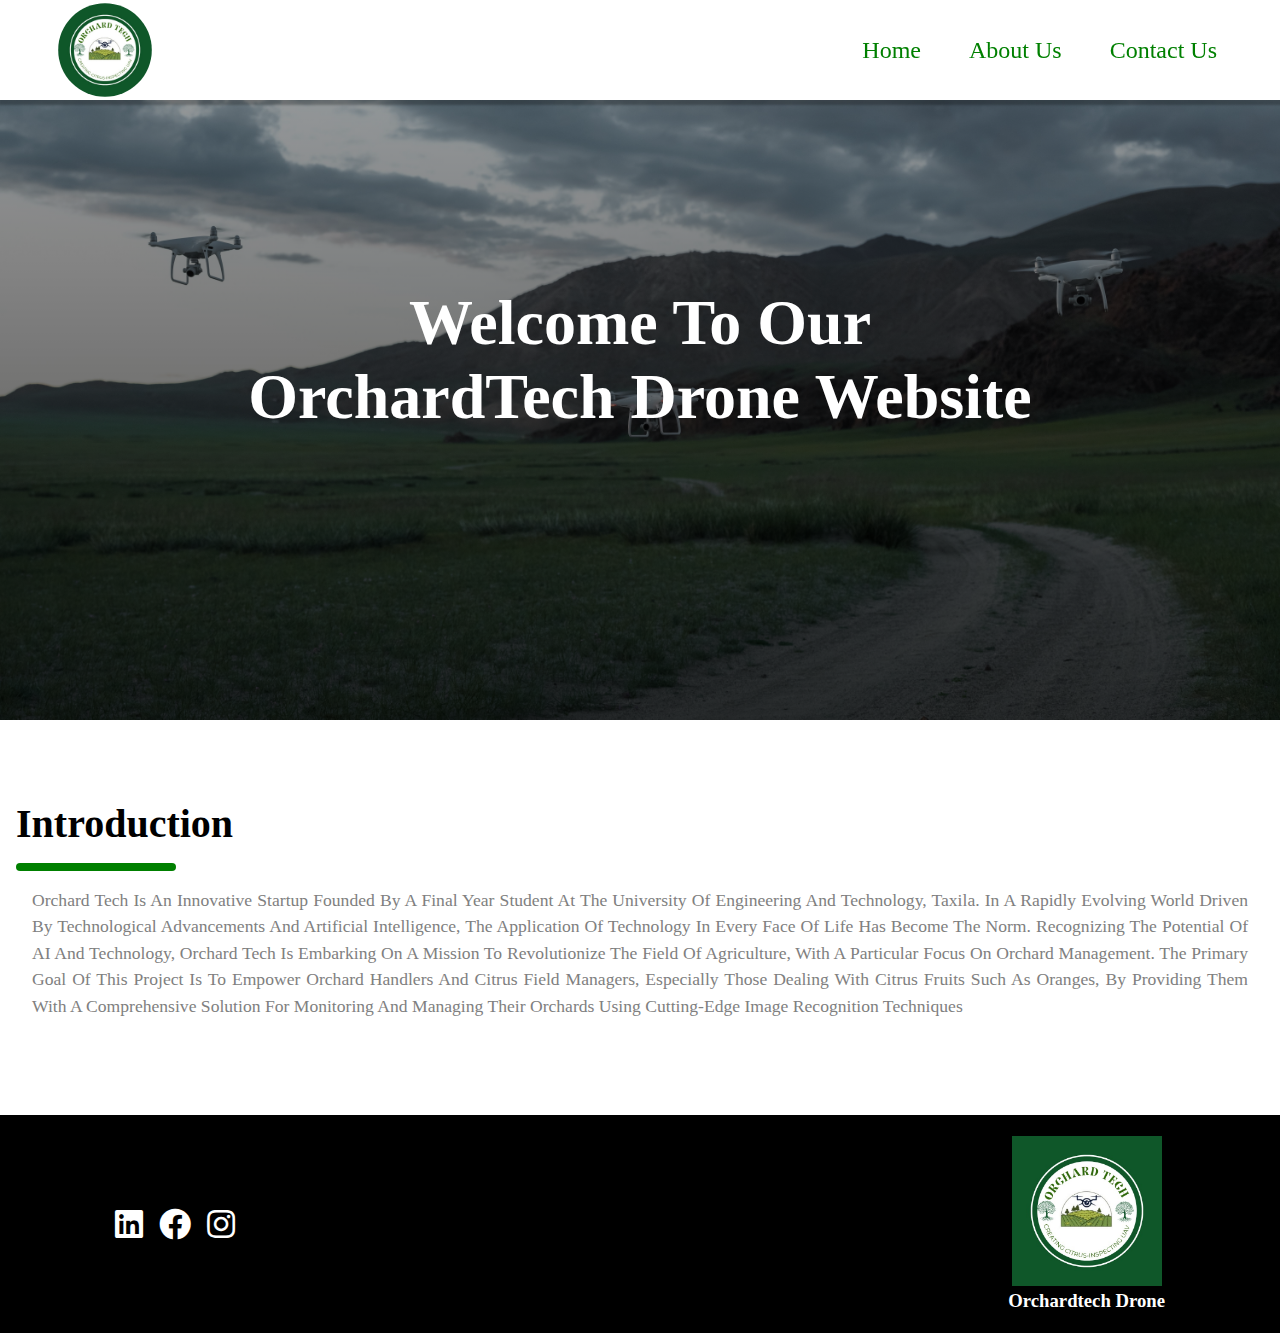
<file: index.html>
<!DOCTYPE html>
<html lang="en">
  <head>
    <meta charset="UTF-8" />
    <meta name="viewport" content="width=device-width, initial-scale=1.0" />
    <title>orchardTech</title>
    <!-- font-awesome -->
    <link
      rel="stylesheet"
      href="https://cdnjs.cloudflare.com/ajax/libs/font-awesome/5.14.0/css/all.min.css"
    />

    <!-- styles -->
    <link rel="stylesheet" href="style.css" />
  </head>
  <body>
    <nav>
      <div class="nav-center">
        <!-- nav header -->
        <div class="nav-header">
          <img src="./images/logo.jpeg" class="logo" alt="logo" />
          <button class="nav-toggle">
            <i class="fas fa-bars"></i>
          </button>
        </div>
        <!-- links -->
        <ul class="links">
          <li>
            <a href="index.html">home</a>
          </li>
          <li>
            <a href="about.html">about us</a>
          </li>
          <li>
            <a href="contact.html">contact us</a>
          </li>
        </ul>
        <!-- social media -->
      </div>
    </nav>
    <section class="drone-hero">
      <div class="hero-center">
        <h2>
          Welcome to our <br />
          orchardTech drone website
        </h2>
      </div>
    </section>
    <!-- ================ -->
    <section class="intro">
      <div class="title">
        <h1>Introduction</h1>
        <div class="underline"></div>
        <div class="intro-center">
          <p style="text-align: justify;">
            Orchard Tech is an innovative startup founded by a final year
            student at the University of Engineering and Technology, Taxila. In
            a rapidly evolving world driven by technological advancements and
            artificial intelligence, the application of technology in every face
            of life has become the norm. Recognizing the potential of AI and
            technology, Orchard Tech is embarking on a mission to revolutionize
            the field of agriculture, with a particular focus on orchard
            management. The primary goal of this project is to empower orchard
            handlers and citrus field managers, especially those dealing with
            citrus fruits such as oranges, by providing them with a
            comprehensive solution for monitoring and managing their orchards
            using cutting-edge image recognition techniques
          </p>
        </div>
      </div>
    </section>
    <footer>
      <div class="foot-center">
        <article class="foot-info">
          <img src="./images/logo.jpeg" class="foot-img" />
          <h3>orchardtech drone</h3>
        </article>
        <article class="link">
          <a href="https://www.linkedin.com/company/100763857/"
            ><i class="fab fa-linkedin"></i
          ></a>
          <a
            href="https://www.facebook.com/profile.php?id=61552646963998&mibextid=ZbWKwL"
            ><i class="fab fa-facebook"></i
          ></a>
          <a href="https://www.instagram.com/orchard_tech/"
            ><i class="fab fa-instagram"></i
          ></a>
        </article>
      </div>
    </footer>
    <!-- javascript -->
    <script src="app.js"></script>
  </body>
</html>
</file>
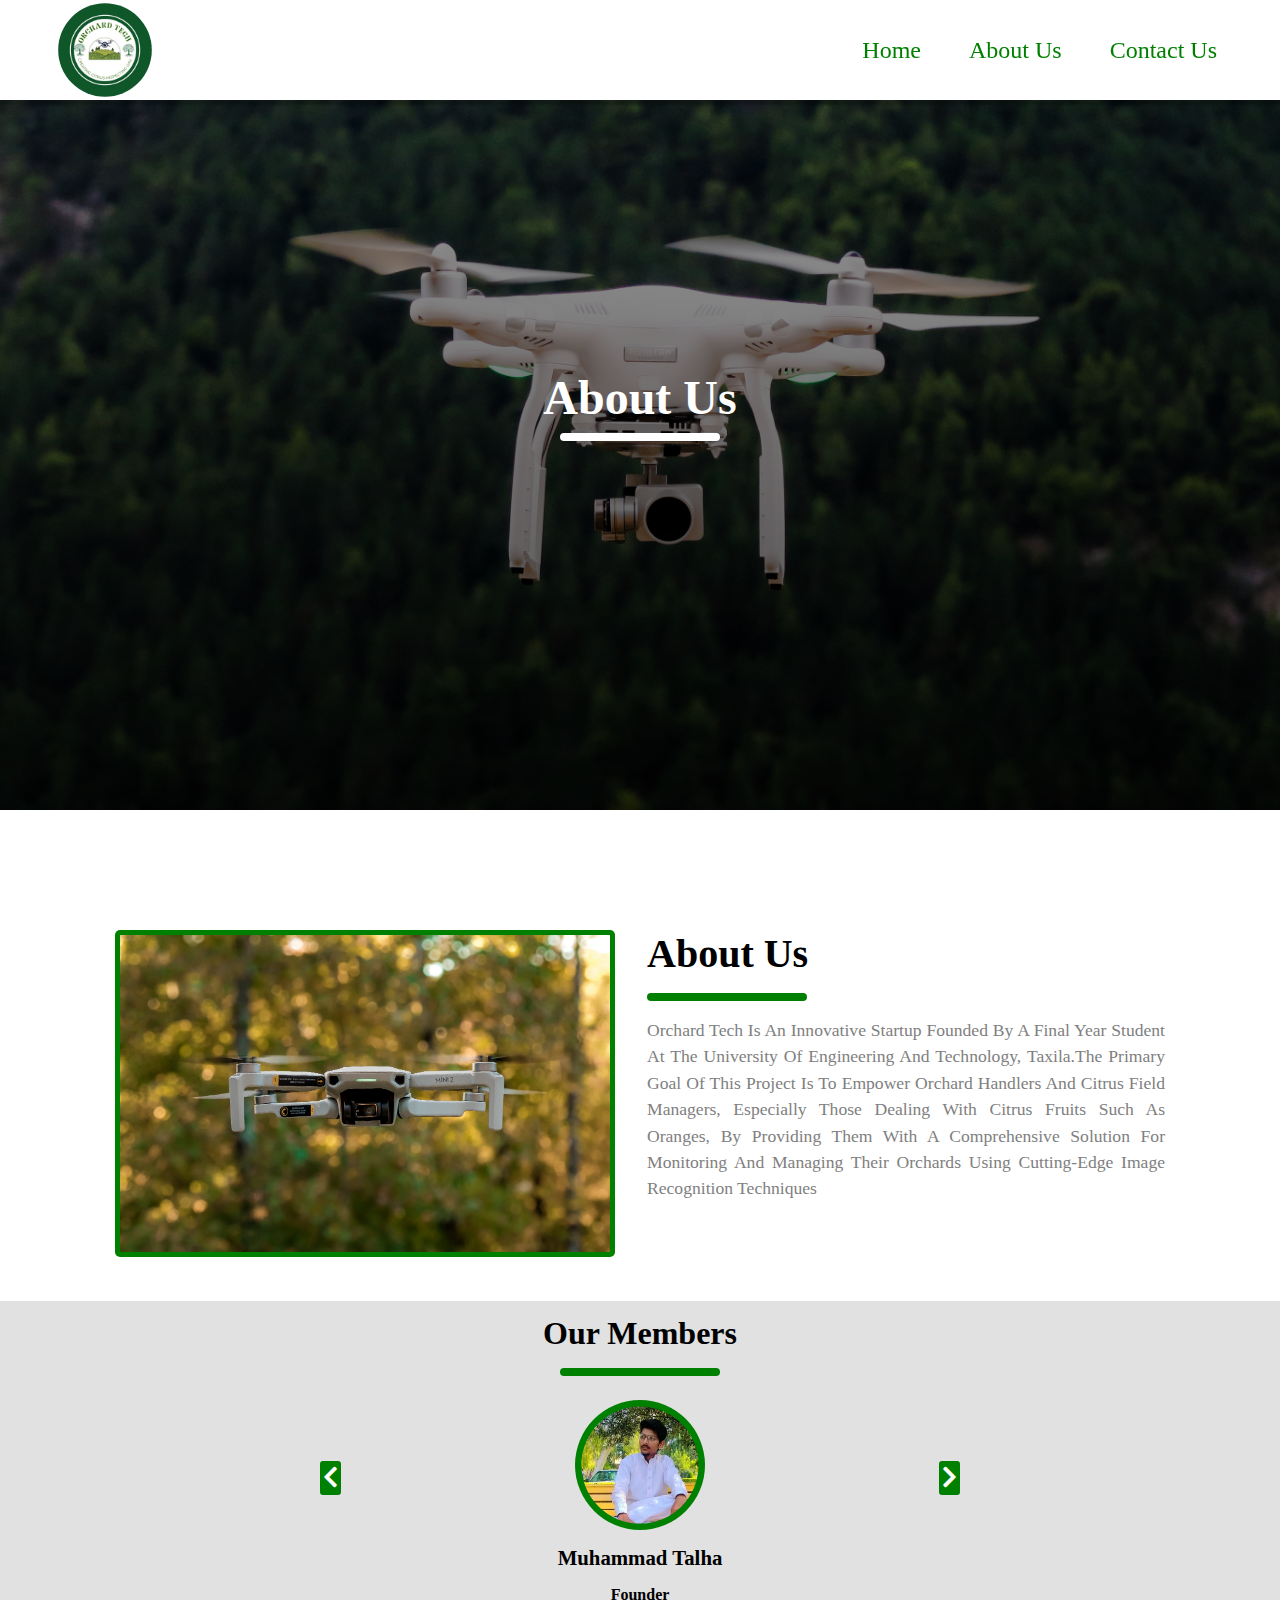
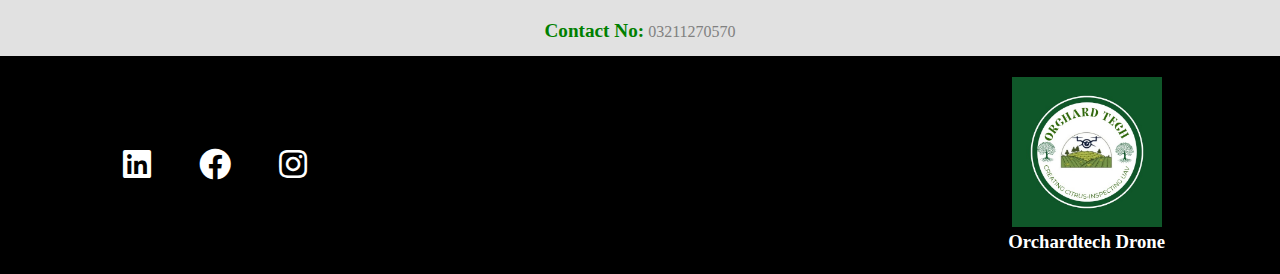
<file: about.html>
<!DOCTYPE html>
<html lang="en">
  <head>
    <meta charset="UTF-8" />
    <meta name="viewport" content="width=device-width, initial-scale=1.0" />
    <link rel="stylesheet" href="style.css" />
    <link
      rel="stylesheet"
      href="https://cdnjs.cloudflare.com/ajax/libs/font-awesome/5.14.0/css/all.min.css"
    />
    <title>About Us | orchardTech</title>
  </head>
  <body>
    <nav>
      <div class="nav-center">
        <!-- nav header -->
        <div class="nav-header">
          <img src="./images/logo.jpeg" class="logo" alt="logo" />
          <button class="nav-toggle">
            <i class="fas fa-bars"></i>
          </button>
        </div>
        <!-- links -->
        <ul class="links">
          <li>
            <a href="index.html">home</a>
          </li>
          <li>
            <a href="about.html">about us</a>
          </li>
          <li>
            <a href="contact.html">contact us</a>
          </li>
        </ul>
        <!-- social media -->
      </div>
    </nav>
    <!-- ============================= -->
    <section class="about-bg">
      <div>
        <h2>About Us</h2>
        <div class="underline"></div>
      </div>
    </section>
    <section class="about">
      <div class="about-center">
        <article class="about-img">
          <img src="./images/about.jpg" alt="" class="about-photo" />
        </article>
        <article class="about-info"">
          <div class="title">
            <h1>About us</h1>
            <div class="underline"></div>
          </div>
          <p style="text-align: justify;">
            Orchard Tech is an innovative startup founded by a final year
            student at the University of Engineering and Technology, Taxila.The
            primary goal of this project is to empower orchard handlers and
            citrus field managers, especially those dealing with citrus fruits
            such as oranges, by providing them with a comprehensive solution for
            monitoring and managing their orchards using cutting-edge image
            recognition techniques
          </p>
        </article>
      </div>
    </section>
    <!-- ============================== -->
    <section class="member">
      <div class="title">
        <h2>our members</h2>
        <div class="underline"></div>
      </div>
      <div class="member-center"></div>
      <div class="btn-container">
        <button type="button" class="prev-btn">
          <i class="fas fa-chevron-left"></i>
        </button>
        <button type="button" class="next-btn">
          <i class="fas fa-chevron-right"></i>
        </button>
      </div>
    </section>
    <footer>
      <div class="foot-center">
        <article class="foot-info">
          <img src="./images/logo.jpeg" class="foot-img" />
          <h3>orchardtech drone</h3>
        </article>
        <article class="links">
          <a href="https://www.linkedin.com/company/100763857/"
            ><i class="fab fa-linkedin"></i
          ></a>
          <a
            href="https://www.facebook.com/profile.php?id=61552646963998&mibextid=ZbWKwL"
            ><i class="fab fa-facebook"></i
          ></a>
          <a href="https://www.instagram.com/orchard_tech/"
            ><i class="fab fa-instagram"></i
          ></a>
        </article>
      </div>
    </footer>
    <script src="app.js"></script>
  </body>
</html>
</file>
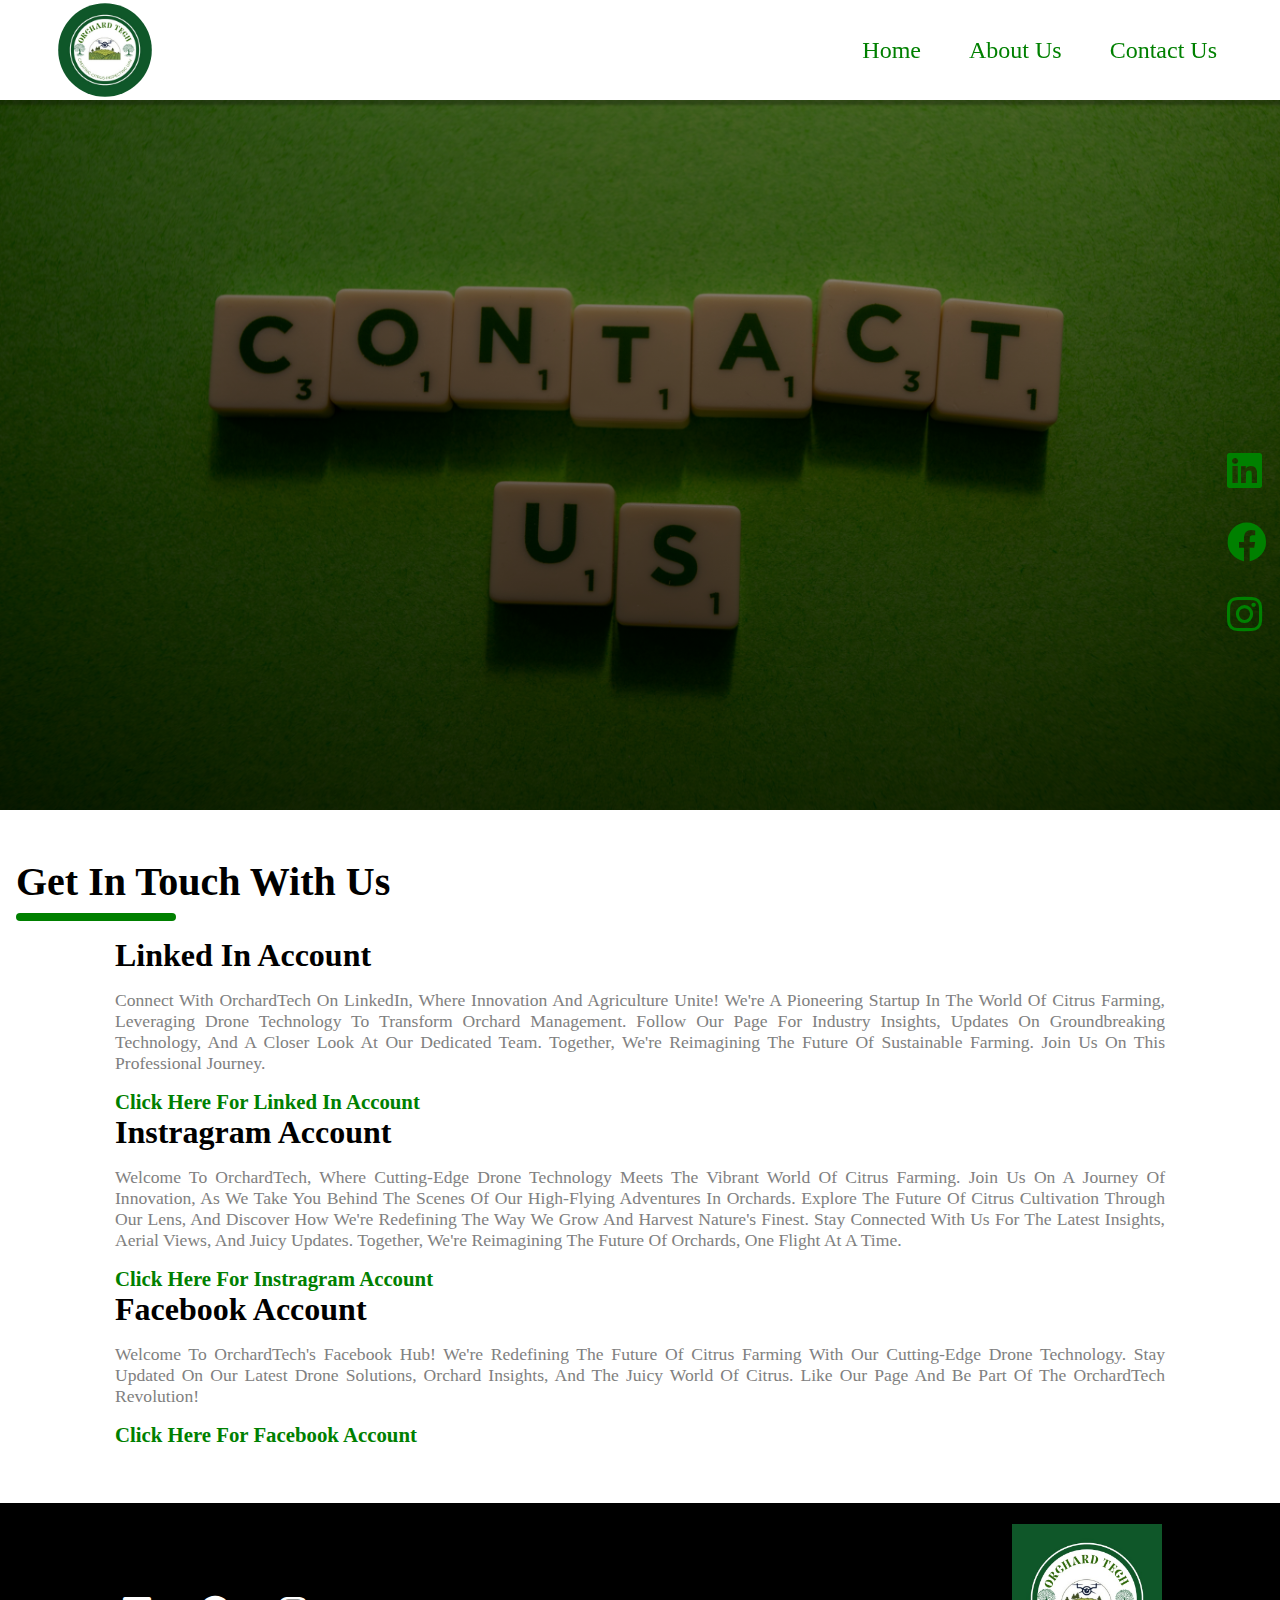
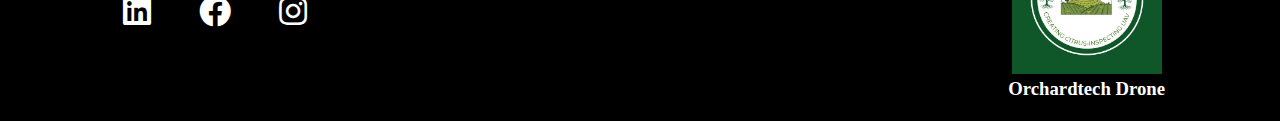
<file: contact.html>
<!DOCTYPE html>
<html lang="en">
  <head>
    <meta charset="UTF-8" />
    <meta name="viewport" content="width=device-width, initial-scale=1.0" />
    <link rel="stylesheet" href="style.css" />
    <link
      rel="stylesheet"
      href="https://cdnjs.cloudflare.com/ajax/libs/font-awesome/5.14.0/css/all.min.css"
    />
    <title>Contact Us | orchardTech</title>
  </head>
  <body>
    <nav>
      <div class="nav-center">
        <!-- nav header -->
        <div class="nav-header">
          <img src="./images/logo.jpeg" class="logo" alt="logo" />
          <button class="nav-toggle">
            <i class="fas fa-bars"></i>
          </button>
        </div>
        <!-- links -->
        <ul class="links">
          <li>
            <a href="index.html">home</a>
          </li>
          <li>
            <a href="about.html">about us</a>
          </li>
          <li>
            <a href="contact.html">contact us</a>
          </li>
        </ul>
        <!-- social media -->
      </div>
    </nav>
    <!-- ======================== -->
    <section class="contact"></section>
    <!-- =================== -->
    <section class="touch">
      <div class="title">
        <h2>Get in touch with us</h2>
        <div class="underline"></div>
      </div>
      <div class="touch-center">
        <article>
          <h3>Linked in account</h3>
          <p style="text-align: justify">
            Connect with OrchardTech on LinkedIn, where innovation and
            agriculture unite! We're a pioneering startup in the world of citrus
            farming, leveraging drone technology to transform orchard
            management. Follow our page for industry insights, updates on
            groundbreaking technology, and a closer look at our dedicated team.
            Together, we're reimagining the future of sustainable farming. Join
            us on this professional journey.
          </p>
          <a href="https://www.linkedin.com/company/100763857/"
            >Click Here for Linked in account</a
          >
        </article>
        <article>
          <h3>Instragram account</h3>
          <p style="text-align: justify">
            Welcome to OrchardTech, where cutting-edge drone technology meets
            the vibrant world of citrus farming. Join us on a journey of
            innovation, as we take you behind the scenes of our high-flying
            adventures in orchards. Explore the future of citrus cultivation
            through our lens, and discover how we're redefining the way we grow
            and harvest nature's finest. Stay connected with us for the latest
            insights, aerial views, and juicy updates. Together, we're
            reimagining the future of orchards, one flight at a time.
          </p>
          <a href="https://www.instagram.com/orchard_tech/"
            >Click Here for Instragram account</a
          >
        </article>
        <article>
          <h3>facebook account</h3>
          <p style="text-align: justify">
            Welcome to OrchardTech's Facebook hub! We're redefining the future
            of citrus farming with our cutting-edge drone technology. Stay
            updated on our latest drone solutions, orchard insights, and the
            juicy world of citrus. Like our page and be part of the OrchardTech
            revolution!
          </p>
          <a
            href="https://www.facebook.com/profile.php?id=61552646963998&mibextid=ZbWKwL"
            >Click Here for facebook account</a
          >
        </article>
      </div>
    </section>
    <!-- ============================== -->
    <footer>
      <div class="foot-center">
        <article class="foot-info">
          <img src="./images/logo.jpeg" class="foot-img" />
          <h3>orchardtech drone</h3>
        </article>
        <article class="links">
          <a href="https://www.linkedin.com/company/100763857/"
            ><i class="fab fa-linkedin"></i
          ></a>
          <a
            href="https://www.facebook.com/profile.php?id=61552646963998&mibextid=ZbWKwL"
            ><i class="fab fa-facebook"></i
          ></a>
          <a href="https://www.instagram.com/orchard_tech/"
            ><i class="fab fa-instagram"></i
          ></a>
        </article>
      </div>
    </footer>
    <div class="pages">
      <a href="https://www.linkedin.com/company/100763857/"
        ><i class="fab fa-linkedin icon"></i
      ></a>
      <a
        href="https://www.facebook.com/profile.php?id=61552646963998&mibextid=ZbWKwL"
        ><i class="fab fa-facebook icon"></i
      ></a>
      <a href="https://www.instagram.com/orchard_tech/"
        ><i class="fab fa-instagram icon"></i
      ></a>
    </div>
    <script src="app.js"></script>
  </body>
</html>
</file>
<file: style.css>
* {
  margin: 0;
  padding: 0;
  box-sizing: border-box;
  text-transform: capitalize;
  text-decoration: none;
  list-style: none;
}
body {
  font-family: Cambria, Cochin, Georgia, Times, "Times New Roman", serif;
}
nav {
  background: white;
  box-shadow: 2px 2px 2px 3px rgba(0, 0, 0, 0.251);
  padding: 0 0.5rem;
  position: fixed;
  top: 0;
  left: 0;
  width: 100%;
}
.nav-header {
  display: flex;
  align-items: center;
  justify-content: space-between;
}
.nav-toggle {
  font-size: 1.5rem;
  color: white;
  background: green;
  border: none;
  transition: all ease-in 0.5s;
  cursor: pointer;
  padding: 0.2rem 0.3rem;
  border-radius: 5px;
  font-size: 2rem;
}
.nav-toggle:hover {
  transform: rotate(90deg);
  background: gray;
}
.logo {
  width: 100px;
  object-fit: cover;
  height: 100px;
  border-radius: 100%;
  padding: 0.2rem;
}
.links a {
  color: gray;
  font-size: 1.3rem;
  display: block;
  padding: 0.5rem 1rem;
  transition: all ease-in-out 0.5s;
}
.links a:hover {
  background: green;
  color: white;
  padding-left: 1.5rem;
}
.links {
  height: 0;
  overflow: hidden;
  transition: all ease-in-out 0.5s;
}
.show-links {
  height: 9rem;
}
@media screen and (min-width: 800px) {
  .nav-center {
    max-width: 1170px;
    margin: 0 auto;
    display: flex;
    align-items: center;
    justify-content: space-between;
  }
  .nav-header {
    padding: 0;
  }
  .nav-toggle {
    display: none;
  }
  .links {
    height: auto;
    display: flex;
    gap: 2rem;
  }
  .links a {
    padding: 0;
    margin: 0 0.5rem;
    font-size: 1.5rem;
    transition: all ease-in 0.5s;
    color: green;
  }
  .links a:hover {
    padding: 0;
    background: transparent;
    color: gray;
  }
}
/* ================= */
.drone-hero {
  background: linear-gradient(rgba(0, 0, 0, 0.353), rgba(0, 0, 0, 0.715)),
    url("./images/bg2.jpg");
  background-repeat: no-repeat;
  background-position: center;
  background-size: cover;
  height: 80vh;
  display: grid;
  place-items: center;
}
.hero-center h2 {
  padding: 0.5rem;
  color: white;
  text-align: center;
  font-size: 2rem;
}
@media screen and (min-width: 768px) {
  .hero-center h2 {
    font-size: 4rem;
  }
}
/* ================ */
.intro {
  padding: 1rem;
  margin: 4rem 0;
}
.intro h1 {
  font-size: 2.5rem;
}
.intro p {
  color: gray;
  font-size: 1.1rem;
  line-height: 1.5;
  margin: 1rem;
}
.underline {
  width: 10rem;
  height: 0.5rem;
  background: green;
  margin: 1rem 0;
  border-radius: 10px;
}
/* ================== */
footer {
  background: black;
  color: white;
  margin: 0;
  padding: 0.3rem;
}
.foot-img {
  width: 150px;
  height: 150px;
  object-fit: cover;
}
.foot-center {
  display: flex;
  flex-direction: column;
  gap: 1rem;
  width: 90vw;
  max-width: 1050px;
  margin: 1rem auto;
  justify-content: center;
  align-items: center;
}
.foot-center i {
  font-size: 2rem;
  color: white;
}
.foot-center i:hover {
  color: green;
}
.link{
  display: flex;
  gap: 1rem;
}
.foot-info {
  text-align: center;
}
/* ========================= */
.about {
  margin-top: 7rem;
  margin-bottom: 2rem;
  padding: 0.5rem;
}
.about-center {
  width: 90vw;
  max-width: 1050px;
  margin: 0 auto;
  display: grid;
  justify-items: center;
  gap: 2rem;
}
.about-info h1 {
  font-size: 2.5rem;
}
.about-info p {
  color: gray;
  line-height: 1.5;
}
.about-img img {
  width: 100%;
  border-radius: 5px;
  background: green;
  padding: 0.3rem;
}
.about-bg {
  background: linear-gradient(rgba(0, 0, 0, 0.353), rgba(0, 0, 0, 0.715)),
    url("./images/about-bg.jpg");
  background-repeat: no-repeat;
  background-position: center;
  background-size: cover;
  height: 70vh;
  display: grid;
  place-items: center;
}
.about-bg h2 {
  font-size: 3rem;
  color: white;
}
.about-bg .underline {
  margin: 0.5rem auto;
  background: white;
}
.member {
  position: relative;
  background: rgba(128, 128, 128, 0.239);
  padding: 0.4rem;
}
.member .title {
  text-align: center;
  margin: auto;
}
.member .underline {
  margin: 1rem auto;
}
.member h2 {
  font-size: 2rem;
}
.member-center {
  width: 90vw;
  max-width: 1050px;
  margin: auto;
  display: grid;
  justify-items: center;
  padding: 0.5rem;
}
.btn-container {
  text-align: center;
}
.next-btn,
.prev-btn {
  padding: 0.2rem;
  background: green;
  color: white;
  border: none;
  border-radius: 3px;
  font-size: 1.5rem;
}
.next-btn:hover,
.prev-btn:hover {
  background: gray;
}
.next-btn {
  position: absolute;
  top: 45%;
  right: 25%;
}
.prev-btn {
  position: absolute;
  top: 45%;
  left: 25%;
}
.member-photo {
  height: 130px;
  width: 130px;
  border-radius: 50%;
  background: green;
  padding: 0.4rem;
  object-position: center;
  object-fit: cover;
}
.mem {
  display: flex;
  flex-direction: column;
  gap: 1rem;
  justify-content: center;
  text-align: center;
  align-items: center;
}
.mem a {
  color: green;
  font-size: 1.2rem;
}
.con {
  color: green;
}
.mem p {
  color: gray;
}
.mem .con {
  font-weight: bold;
  font-size: 1.2rem;
}
.mem h3 {
  font-size: 1.3rem;
}
.contact {
  background: linear-gradient(rgba(0, 0, 0, 0.353), rgba(0, 0, 0, 0.715)),
    url("./images/con-bg.jpg");
  background-repeat: no-repeat;
  background-position: center;
  background-size: cover;
  height: 70vh;
  display: grid;
  place-items: center;
}
.touch {
  padding: 0.5rem;
  margin: 2rem 0;
}
.touch .title .underline,
h2 {
  font-size: 2.5rem;
  margin: 0.5rem;
}
.touch-center {
  width: 90vw;
  max-width: 1050px;
  margin: 1rem auto;
}
.touch-center h3 {
  font-size: 2rem;
}
.touch-center p {
  color: gray;
  margin: 1rem 0;
}
.touch-center a {
  color: green;
  font-size: 1.3rem;
  font-weight: bold;
  margin: 0.3rem 0;
}
.touch-center a:hover {
  color: black;
}
.pages {
  display: flex;
  flex-direction: column;
  gap: 2rem;
  position: fixed;
  top: 50%;
  right: 1%;
}
.icon {
  font-size: 1.5rem;
  color: green;
}
.icon:hover {
  color: gray;
}
@media screen and (min-width: 950px) {
  .foot-center {
    flex-direction: row-reverse;
    justify-content: space-between;
  }
  .about-center {
    grid-template-columns: 500px 1fr;
  }
  .about-bg {
    height: 90vh;
  }
  .about-info p {
    font-size: 1.1rem;
  }
  .contact {
    height: 90vh;
  }
  .touch-center p {
    font-size: 1.1rem;
  }
  .icon {
    font-size: 2.5rem;
  }
}
/* ======================= */
</file>
